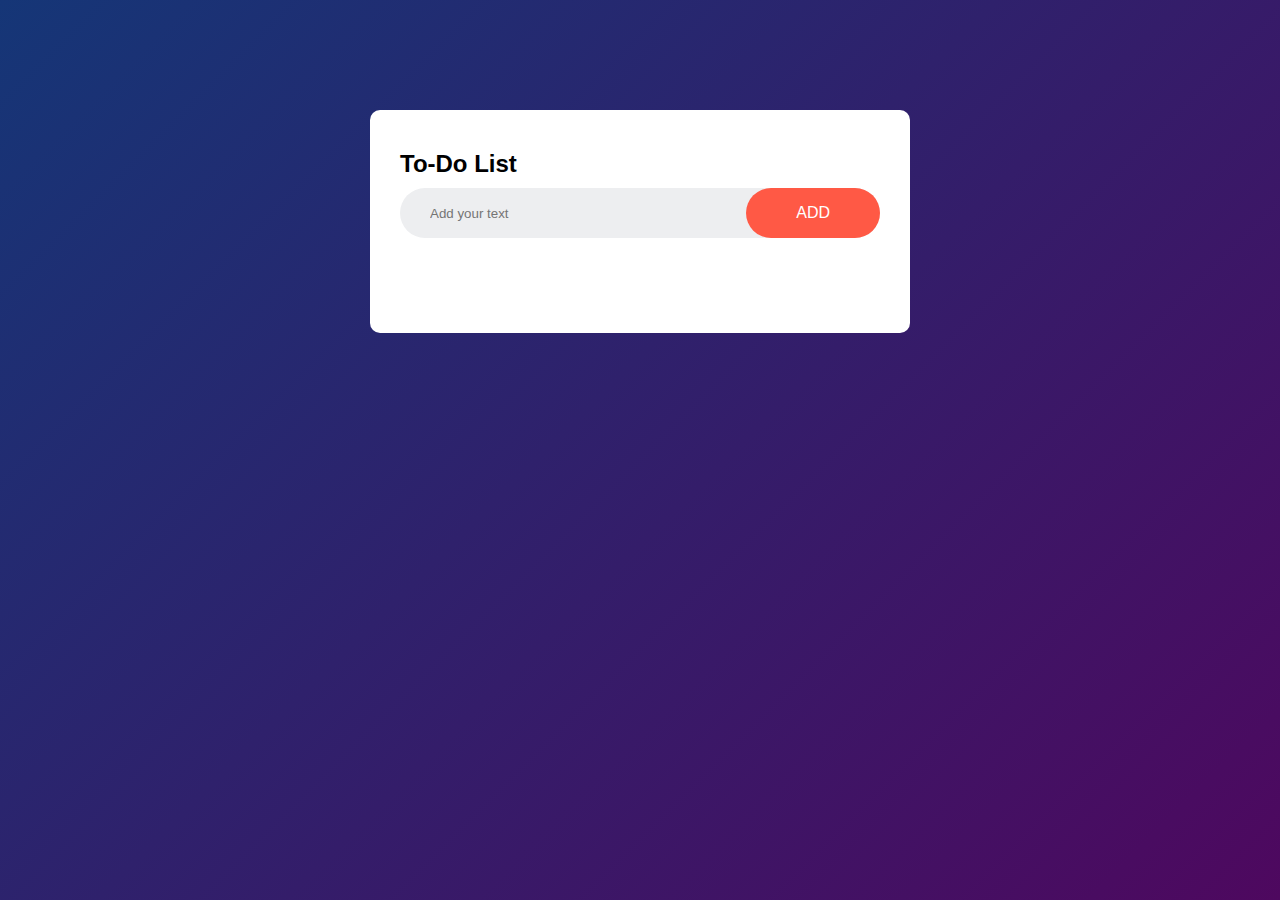
<file: index.html>
<!DOCTYPE html>
<html lang="en">
<head>
    <meta charset="UTF-8">
    <meta name="viewport" content="width=device-width, initial-scale=1.0">
    <title>TO-DO-LIST</title>
    <link rel="stylesheet" href="todolist.css">
</head>
<body>
    <div class="container">
        <div class="todo-app">
            <h2>To-Do List</h2>
            <div class="row">
                <input type="text" id="input-box" placeholder="Add your text">
                <button onclick="addTask()">ADD</button>
            </div>
            <ul id="list-container">
                <!-- <li>Task 1</li>
                <li>Task 2</li>
                <li>Task 3</li> -->
            </ul>
        </div>
    </div>

    <script src="todolist.js"></script>
    
</body>
</html>
</file>
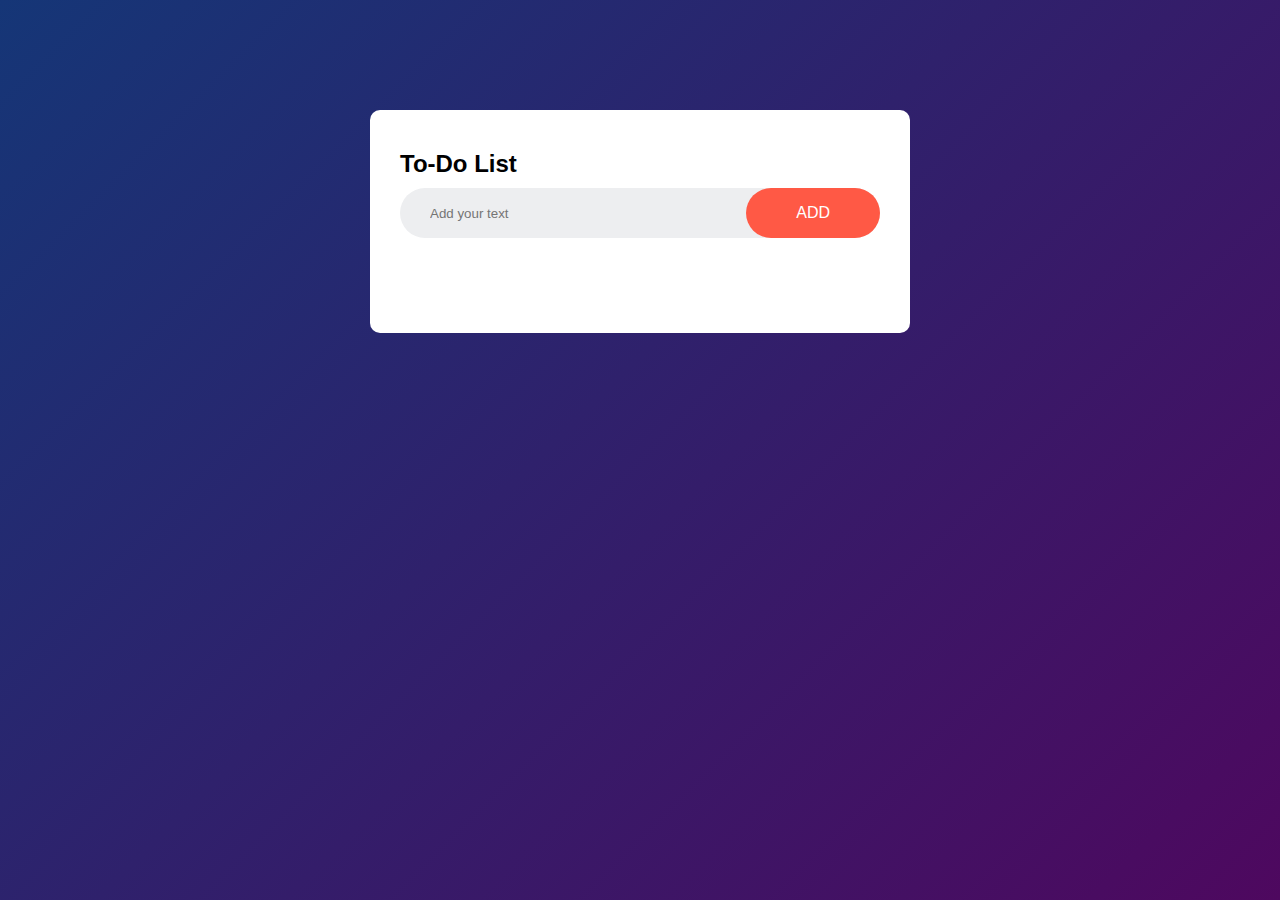
<file: todolist.html>
<!DOCTYPE html>
<html lang="en">
<head>
    <meta charset="UTF-8">
    <meta name="viewport" content="width=device-width, initial-scale=1.0">
    <title>TO-DO-LIST</title>
    <link rel="stylesheet" href="todolist.css">
</head>
<body>
    <div class="container">
        <div class="todo-app">
            <h2>To-Do List</h2>
            <div class="row">
                <input type="text" id="input-box" placeholder="Add your text">
                <button onclick="addTask()">ADD</button>
            </div>
            <ul id="list-container">
                <!-- <li>Task 1</li>
                <li>Task 2</li>
                <li>Task 3</li> -->
            </ul>
        </div>
    </div>

    <script src="todolist.js"></script>
    
</body>
</html>
</file>
<file: todolist.css>
*{
    margin: 0;
    padding: 0;
    font-family: 'Poppins',sans-serif;
    box-sizing: border-box;
}

.container{
    width: 100%;
    min-height: 100vh;
    background: linear-gradient(135deg,#153677,#4e085f);
    padding: 10px;
}
.todo-app{
    width: 100%;
    max-width: 540px;
    background-color: #fff;
    margin: 100px auto 20px;
    padding: 40px 30px 70px;
    border-radius: 10px;
    
}
.todo-app h1{
    color: #002765;
    margin: 20px;
}
.row{
    display: flex;
    justify-content: space-between;
    align-items: center;
    background: #edeef0;
    border-radius: 30px;
    padding-left: 20px;
    margin-bottom: 25px;
    margin-top: 10px;
}

.row input{
    flex:1;
    border: 0;
    outline: 0;
    background: transparent; 
    padding: 10px;
    font-weight: 14px;
}
.row button{
    padding: 16px 50px;
    border-radius: 40px;
    background: #ff5945;
    color: #fff;
    font-size: 16px;
    cursor: pointer;
    border: 0;
    outline: 0;
}

ul li{
    list-style: none;
    font-size: 17px;
    padding: 12px 8px 12px 50px;
    user-select: none;
    cursor: pointer;
    position: relative;
}

ul li::before{
    content: '';
    position: absolute;
    height: 28px;
    width: 28px;
    border-radius: 50%;
    border: 2px solid black;
    background-size: cover;
    background-position: center;
    top: 5px;
    left: 8px;
}

ul li.checked{
    color: #555;
    text-decoration: line-through;
}

ul li.checked::before{
    background-color: green;
}

ul li span{
    position: absolute;
    right: 0;
    top: 5px;
    width: 40px;
    height: 40px;
    font-size: 22px;
    color: #555;
    line-height: 40px;
    text-align: center;
    border-radius: 50%;
}

ul li span:hover{
    background-color: #edeef0;
}
</file>
